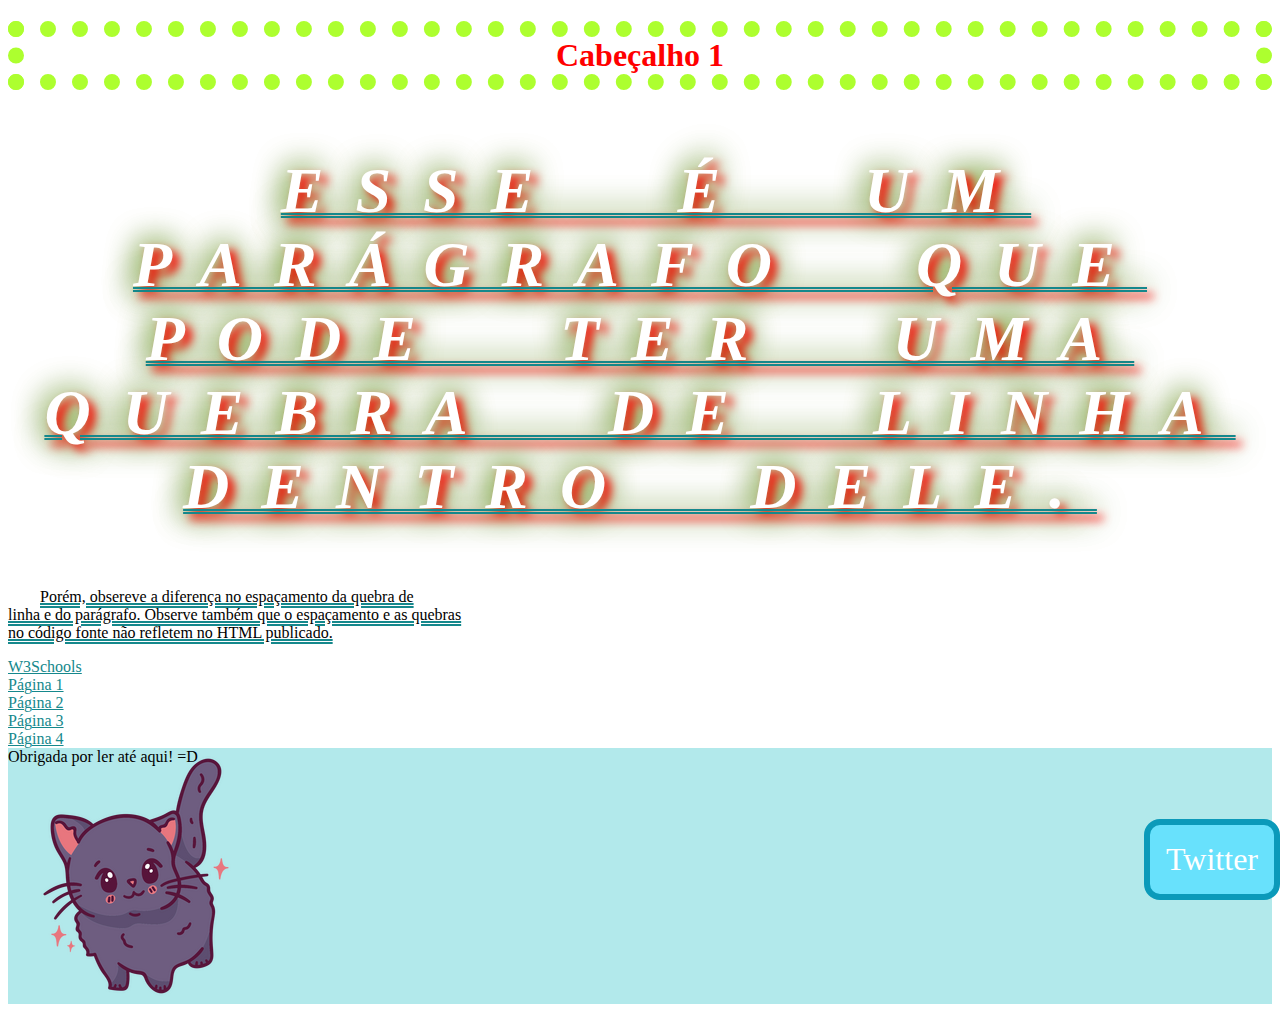
<file: index.html>
<!DOCTYPE html>
<html lang="en">

<head>
    <meta charset="UTF-8">
    <meta http-equiv="X-UA-Compatible" content="IE=edge">
    <meta name="viewport" content="width=device-width, initial-scale=1.0">
    <title>Aula Lab.Web 24/02/23</title>
    <link rel="stylesheet" href="./css/estilo.css" />
</head>

<body>
    <h1>Cabeçalho 1</h1>
    <h2>Cabeçalho 2</h2>
    <h3>Cabeçalho 3</h3>
    <h4>Cabeçalho 4</h4>
    <h5>Cabeçalho 5</h5>
    <h6>Cabeçalho 6</h6>

    <p class="maiúsculo">Esse é um parágrafo que pode ter uma
        quebra de linha <br /> dentro dele.</p>
    <p>Porém, obsereve a diferença no espaçamento
        da quebra de <br /> linha e do parágrafo.
        Observe também que o espaçamento e as quebras <br />
        no código fonte não refletem no HTML publicado.
    </p>
    <a href="http://w3schools.com" target="_blank">W3Schools</a>
    <br />
    <a href="pagina1.html">Página 1</a>
    <br />
    <a href="pages/pagina2.html">Página 2</a>
    <br />
    <a href="pages/pagina3.html">Página 3</a>
    <br />
    <a href="pages/pagina4.html">Página 4</a>
    <br />
    <div>Twitter</div>
    <footer>Obrigada por ler até aqui! =D</footer>
</body>

</html>
</file>
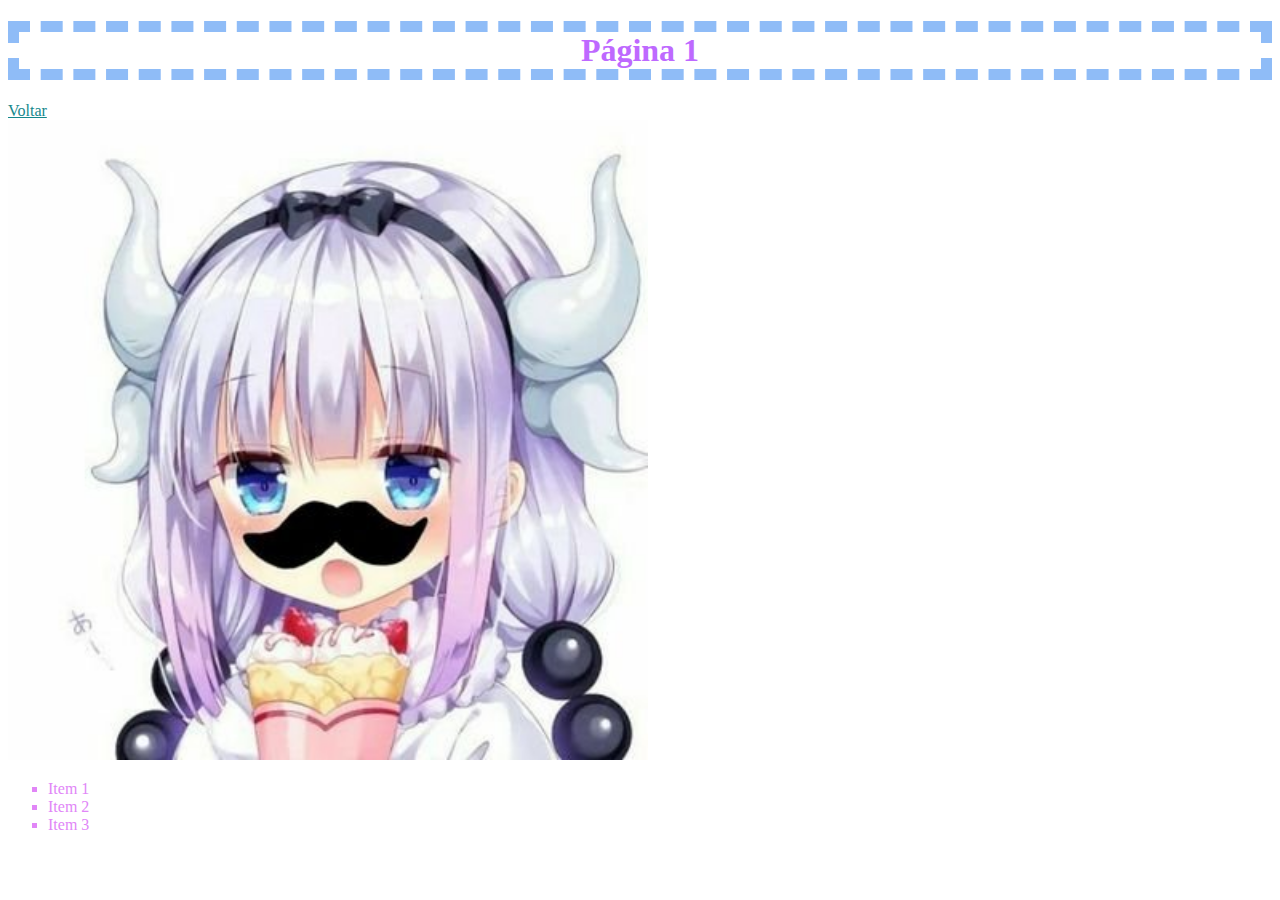
<file: pagina1.html>
<!DOCTYPE html>
<html lang="en">

<head>
    <meta charset="UTF-8">
    <meta http-equiv="X-UA-Compatible" content="IE=edge">
    <meta name="viewport" content="width=device-width, initial-scale=1.0">
    <title>Página 1</title>
    <link rel="stylesheet" href="./css/estilo.css" />
</head>

<body>
    <h1 id="page1">Página 1</h1>
    <a href="./">Voltar</a>
    <br />
    <img src="img/loli1.jpg" alt="Loli" />
    <ul>
        <li>Item 1</li>
        <li>Item 2</li>
        <li>Item 3</li>
    </ul>
</body>

</html>
</file>
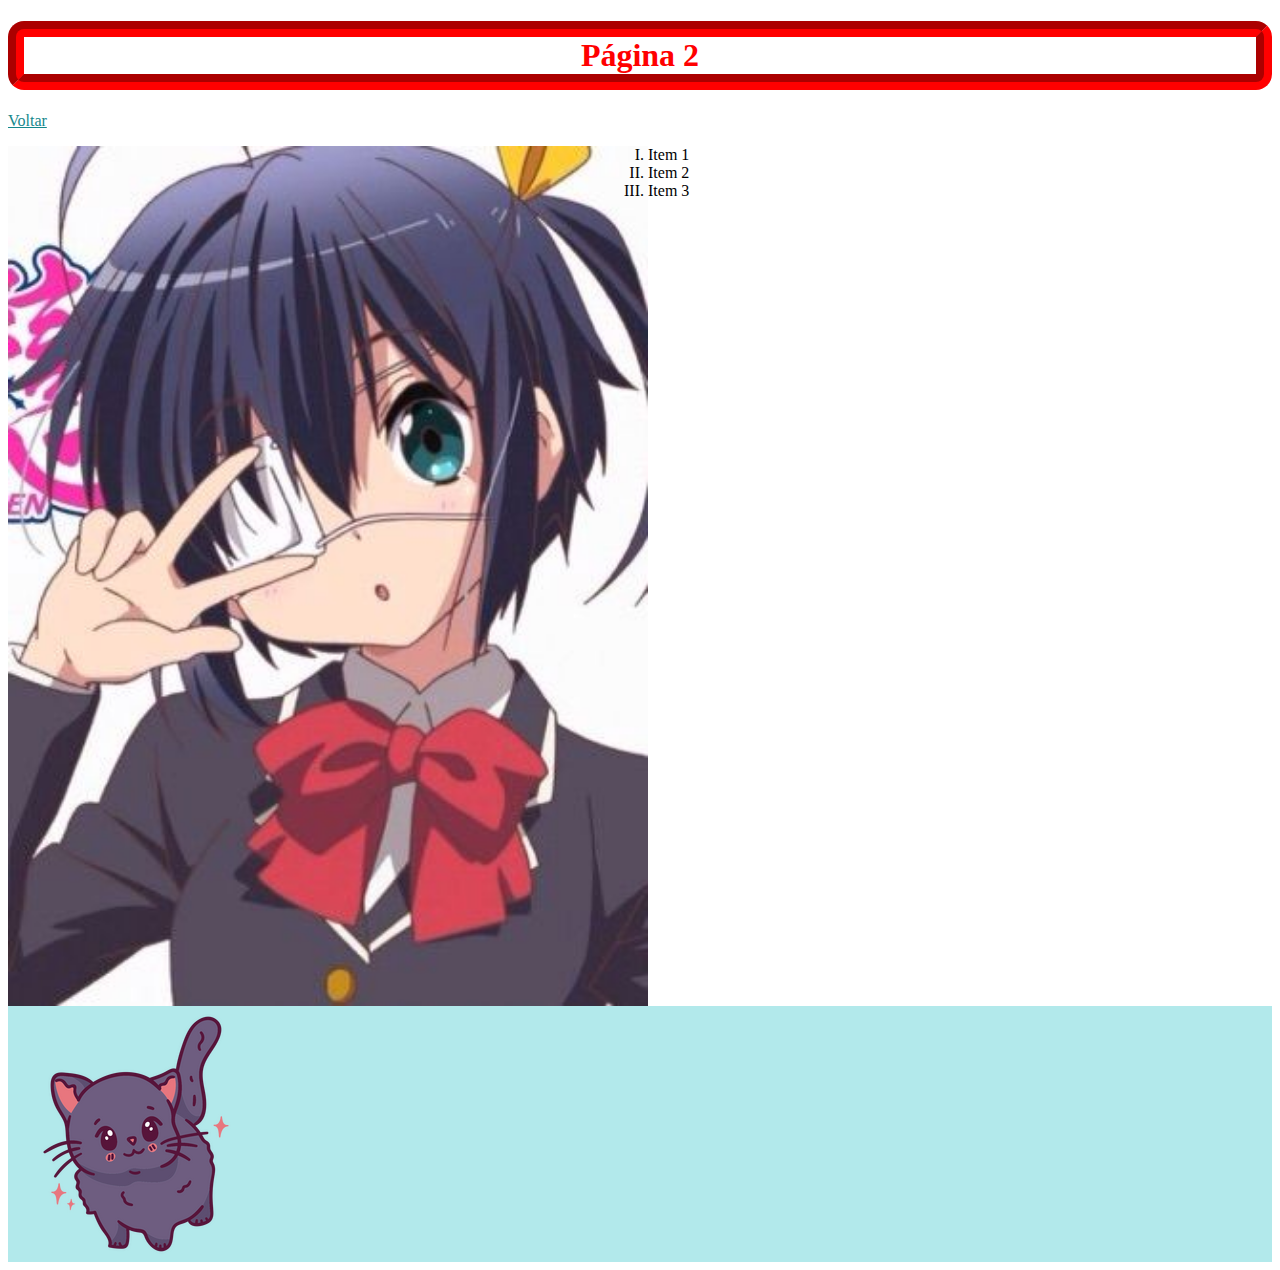
<file: pages/pagina2.html>
<!DOCTYPE html>
<html lang="en">

<head>
    <meta charset="UTF-8">
    <meta http-equiv="X-UA-Compatible" content="IE=edge">
    <meta name="viewport" content="width=device-width, initial-scale=1.0">
    <title>Página 2</title>
    <link rel="stylesheet" href="../css/estilo.css" />
</head>

<body>
    <h1 class="page2">Página 2</h1>
    <a href="../">Voltar</a>
    <br />
    <section>
        <img src="../img/loli2.jpg" alt="Loli" />
        <ol>
            <li>Item 1</li>
            <li>Item 2</li>
            <li>Item 3</li>
        </ol>
    </section>
    <footer></footer>

</body>

</html>
</file>
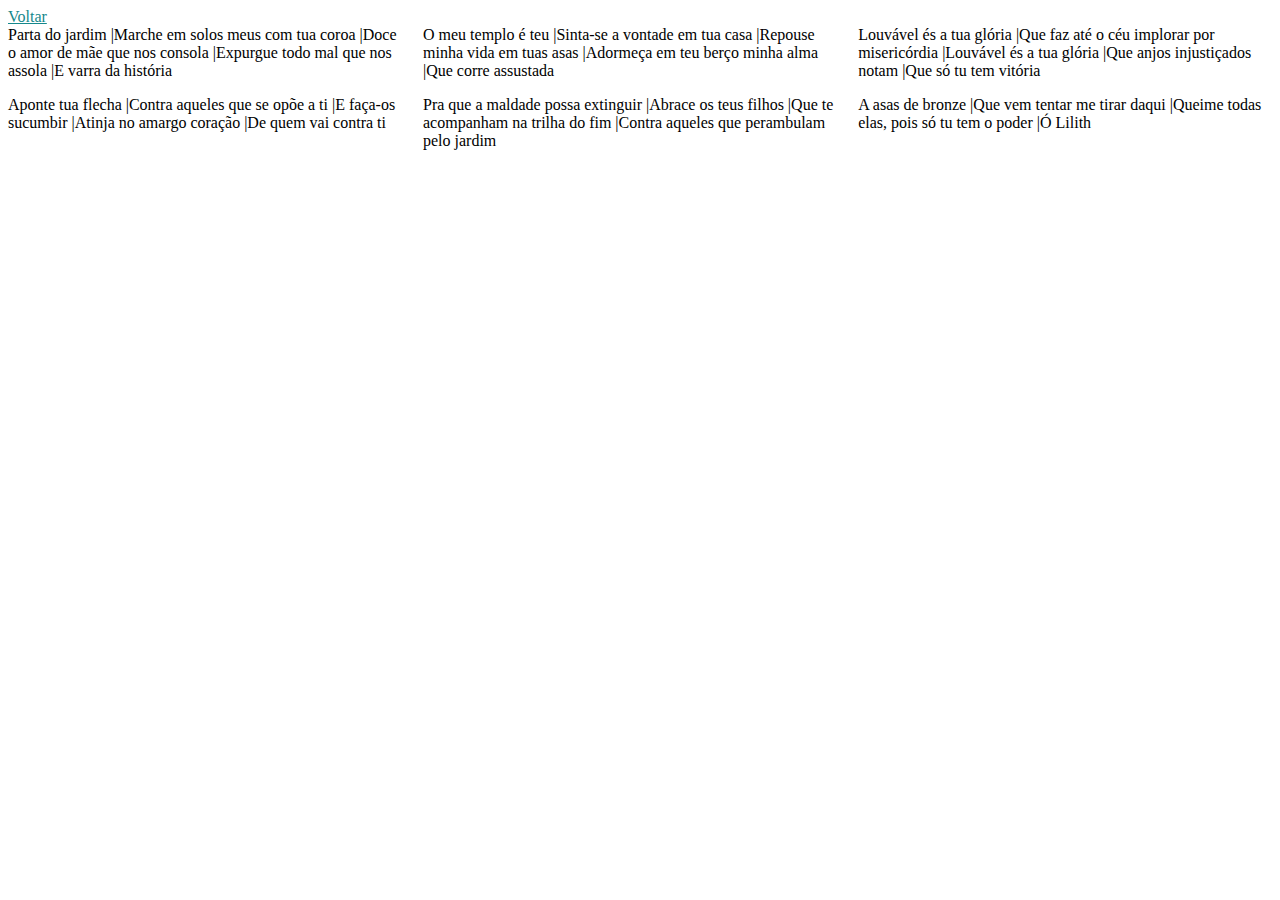
<file: pages/pagina3.html>
<!DOCTYPE html>
<html lang="en">

<head>
    <meta charset="UTF-8">
    <meta http-equiv="X-UA-Compatible" content="IE=edge">
    <meta name="viewport" content="width=device-width, initial-scale=1.0">
    <title>Página 3 Grid</title>
    <link href="../css/estilo.css" rel="stylesheet" />
</head>

<body>

</body>
<a href="../index.html">Voltar</a>
<main class="grid">
    <article>
        Parta do jardim |Marche em solos meus com tua coroa |Doce o amor de mãe que nos consola |Expurgue todo mal que
        nos assola |E varra da história
    </article>
    <article>
        O meu templo é teu |Sinta-se a vontade em tua casa |Repouse minha vida em tuas asas |Adormeça em teu berço minha
        alma |Que corre assustada
    </article>
    <article>
        Louvável és a tua glória |Que faz até o céu implorar por misericórdia |Louvável és a tua glória |Que anjos
        injustiçados notam |Que só tu tem vitória
    </article>
    <article>
        Aponte tua flecha |Contra aqueles que se opõe a ti |E faça-os sucumbir |Atinja no amargo coração |De quem vai
        contra ti
    </article>
    <article>
        Pra que a maldade possa extinguir |Abrace os teus filhos |Que te acompanham na trilha do fim |Contra aqueles que
        perambulam pelo jardim
    </article>
    <article>
        A asas de bronze |Que vem tentar me tirar daqui |Queime todas elas, pois só tu tem o poder |Ó Lilith
    </article>

</html>
</file>
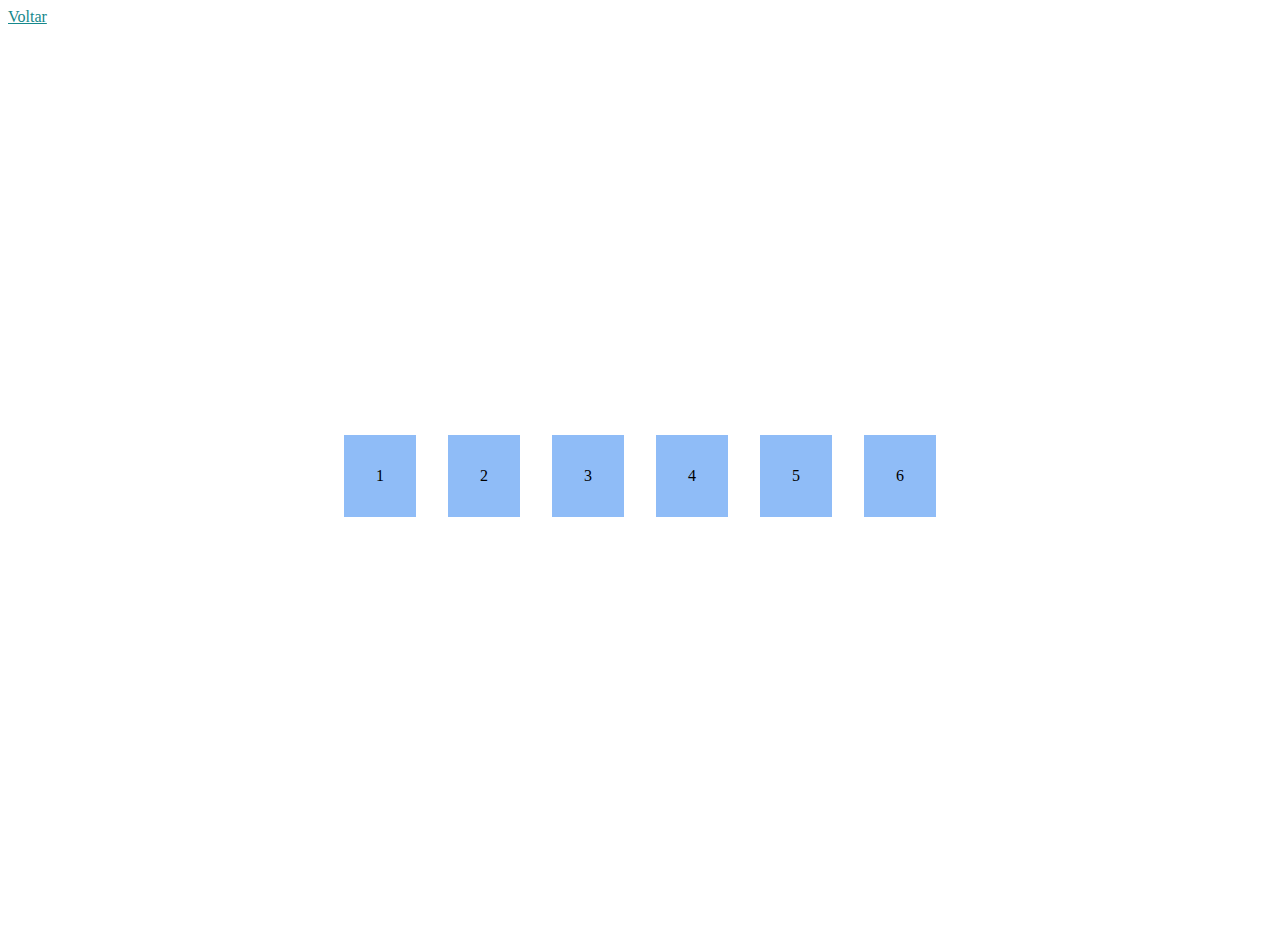
<file: pages/pagina4.html>
<!DOCTYPE html>
<html lang="en">

<head>
    <meta charset="UTF-8">
    <meta http-equiv="X-UA-Compatible" content="IE=edge">
    <meta name="viewport" content="width=device-width, initial-scale=1.0">
    <title>Página 4 FlexBox</title>
    <link href="../css/estilo.css" rel="stylesheet" />
</head>

<body>
    <a href="../index.html">Voltar</a>
    <main class="flexbox">
        <article>1</article>
        <article>2</article>
        <article>3</article>
        <article>4</article>
        <article>5</article>
        <article>6</article>
    </main>
</body>

</html>
</file>
<file: css/estilo.css>
h1 {
    color: red;
    border: 1rem dotted greenyellow;
    text-align: center;
}

h2,
h3,
h4,
h5,
h6 {
    display: none;
}

body ul li {
    color: #e186f7;
}

p {
    text-decoration: underline #15888c double 0.1rem;
    text-indent: 2rem;
}

p.maiúsculo {
    text-transform: uppercase;
    text-align: center;
    letter-spacing: 2rem;
    line-height: 4rem;
    word-spacing: 4rem;
    color: #FFFF;
    font: italic small-caps bold 4rem impact;
    text-shadow: 0.4rem 0.4rem 0.6rem red, 0 0 2rem greenyellow, 0 0 2rem black;
}

a:link,
a:visited,
a:active {
    text-decoration: underline #15888c 0.05rem;
    color: #15888c;
}

a:hover {
    text-decoration: none;
    color: #24c4c9;
}

footer {
    clear: both;
    background: #b2e9eb url("../img/gatinho.png") no-repeat left bottom;
    height: 256px;
}

div {
    position: fixed;
    right: 0;
    bottom: 0;
    display: inline;
    z-index: 2rem;
    background-color: #68e1fc;
    color: #FFFF;
    border: 0.4rem solid #0b9aba;
    padding: 1rem;
    border-radius: 1rem;
    font-size: 2rem;
}

h1#page1 {
    color: #be69ff;
    border: 0.7rem dashed #8fbcf7;
}

img {
    width: 40rem;
}

ul {
    list-style-type: square;
}

h1.page2 {
    color: red;
    border: 1rem groove red;
    border-radius: 1rem;
}

ol {
    list-style-type: upper-roman;
}

section img {
    float: left;
}

main.grid {
    display: grid;
    grid-template-columns: auto auto auto;
    gap: 1rem;
}

main.flexbox {
    display: flex;
    height: 100vh;
    justify-content: center;
    align-items: center;
}

main.flexbox article {
    background-color: #8fbcf7;
    margin: 1rem;
    padding: 2rem;
}
</file>
